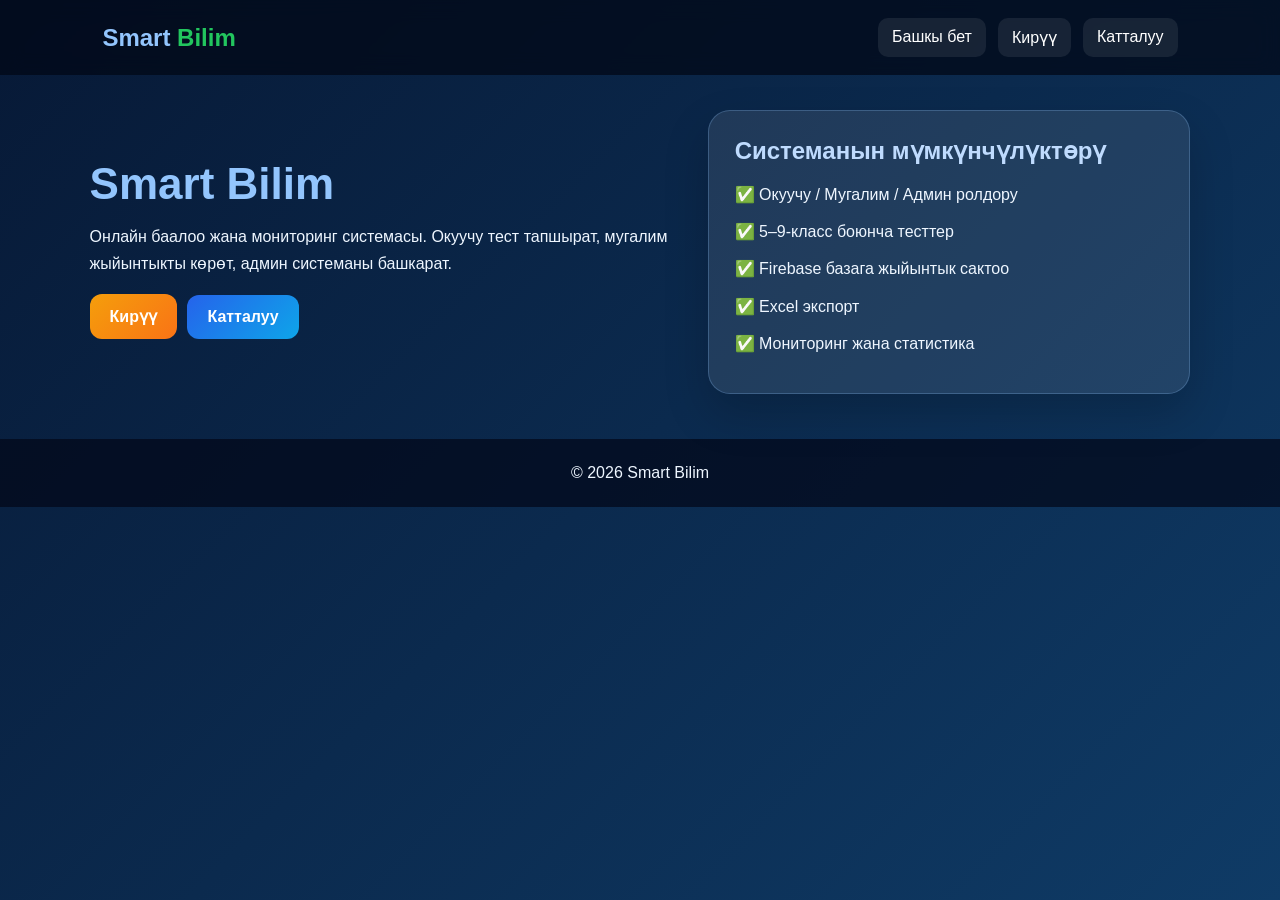
<file: index.html>
<!DOCTYPE html>
<html lang="ky"><head><meta charset="UTF-8"><meta name="viewport" content="width=device-width, initial-scale=1.0"><title>Smart Bilim</title><link rel="stylesheet" href="css/style.css"></head>
<body>
<header class="header">
  <a class="logo" href="index.html">Smart <span>Bilim</span></a>
  <nav class="nav" id="mainNav">
    <a href="index.html">Башкы бет</a>
    <a href="login.html">Кирүү</a>
    <a href="register.html">Катталуу</a>
  </nav>
</header>

<main class="container hero">
<section>
<h1>Smart Bilim</h1>
<p>Онлайн баалоо жана мониторинг системасы. Окуучу тест тапшырат, мугалим жыйынтыкты көрөт, админ системаны башкарат.</p>
<a class="btn" href="login.html">Кирүү</a>
<a class="btn blue" href="register.html">Катталуу</a>
</section>
<section class="card">
<h2>Системанын мүмкүнчүлүктөрү</h2>
<p>✅ Окуучу / Мугалим / Админ ролдору</p>
<p>✅ 5–9-класс боюнча тесттер</p>
<p>✅ Firebase базага жыйынтык сактоо</p>
<p>✅ Excel экспорт</p>
<p>✅ Мониторинг жана статистика</p>
</section>
</main><footer class="footer">© 2026 Smart Bilim</footer></body></html>
</file>
<file: css/style.css>
*{box-sizing:border-box;margin:0;padding:0;font-family:Arial,sans-serif}
body{min-height:100vh;background:linear-gradient(135deg,#071936,#0f3b66);color:#eef6ff}
a{text-decoration:none;color:inherit}
.header{display:flex;justify-content:space-between;align-items:center;padding:18px 8%;background:rgba(2,8,23,.75);position:sticky;top:0;z-index:10;backdrop-filter:blur(10px)}
.logo{font-size:24px;font-weight:800;color:#93c5fd}
.logo span{color:#22c55e}
.nav{display:flex;gap:12px;flex-wrap:wrap}
.nav a,.nav button{border:0;background:rgba(255,255,255,.08);color:#fff;padding:10px 14px;border-radius:10px;cursor:pointer}
.nav a:hover,.nav button:hover{background:#2563eb}
.container{width:86%;margin:35px auto}
.hero{display:grid;grid-template-columns:1.1fr .9fr;gap:28px;align-items:center}
.card{background:rgba(255,255,255,.09);border:1px solid rgba(147,197,253,.25);border-radius:22px;padding:26px;box-shadow:0 20px 45px rgba(0,0,0,.18)}
h1{font-size:44px;color:#93c5fd;margin-bottom:14px}
h2{color:#bfdbfe;margin-bottom:16px}
p{line-height:1.7;margin-bottom:10px}
.btn{display:inline-block;border:0;border-radius:12px;padding:13px 20px;background:linear-gradient(135deg,#f59e0b,#f97316);color:#fff;font-weight:700;cursor:pointer;margin:6px 6px 6px 0}
.btn.blue{background:linear-gradient(135deg,#2563eb,#0ea5e9)}
.btn.green{background:linear-gradient(135deg,#16a34a,#22c55e)}
.grid{display:grid;grid-template-columns:repeat(3,1fr);gap:18px}
.grid.two{grid-template-columns:repeat(2,1fr)}
input,select,textarea{width:100%;padding:13px;border-radius:12px;border:0;margin:8px 0 15px;color:#0f172a}
label{font-weight:700;color:#dbeafe}
.question{padding:18px;border-radius:16px;background:rgba(2,6,23,.35);margin-bottom:15px;border:1px solid rgba(147,197,253,.22)}
.question h3{font-size:18px;margin-bottom:12px;color:#bfdbfe}
.option{display:block;background:rgba(255,255,255,.08);padding:10px;border-radius:10px;margin:7px 0;cursor:pointer}
.result{padding:18px;border-left:6px solid #22c55e;background:rgba(34,197,94,.15);border-radius:12px;margin-top:18px}
.table{width:100%;border-collapse:collapse;background:#fff;color:#0f172a;border-radius:16px;overflow:hidden}
.table th,.table td{padding:13px;border-bottom:1px solid #dbeafe;text-align:left}
.table th{background:#0f66c9;color:#fff}
.stat{background:rgba(255,255,255,.1);padding:22px;border-radius:18px;text-align:center}
.stat strong{font-size:34px;color:#38bdf8}
.hidden{display:none!important}
.notice{background:rgba(245,158,11,.16);border-left:5px solid #f59e0b;padding:14px;border-radius:12px;margin:14px 0}
.footer{text-align:center;padding:25px;background:rgba(2,6,23,.7);margin-top:45px}
@media(max-width:900px){.hero,.grid,.grid.two{grid-template-columns:1fr}.container{width:92%}.header{flex-direction:column;gap:14px}h1{font-size:32px}}
</file>
